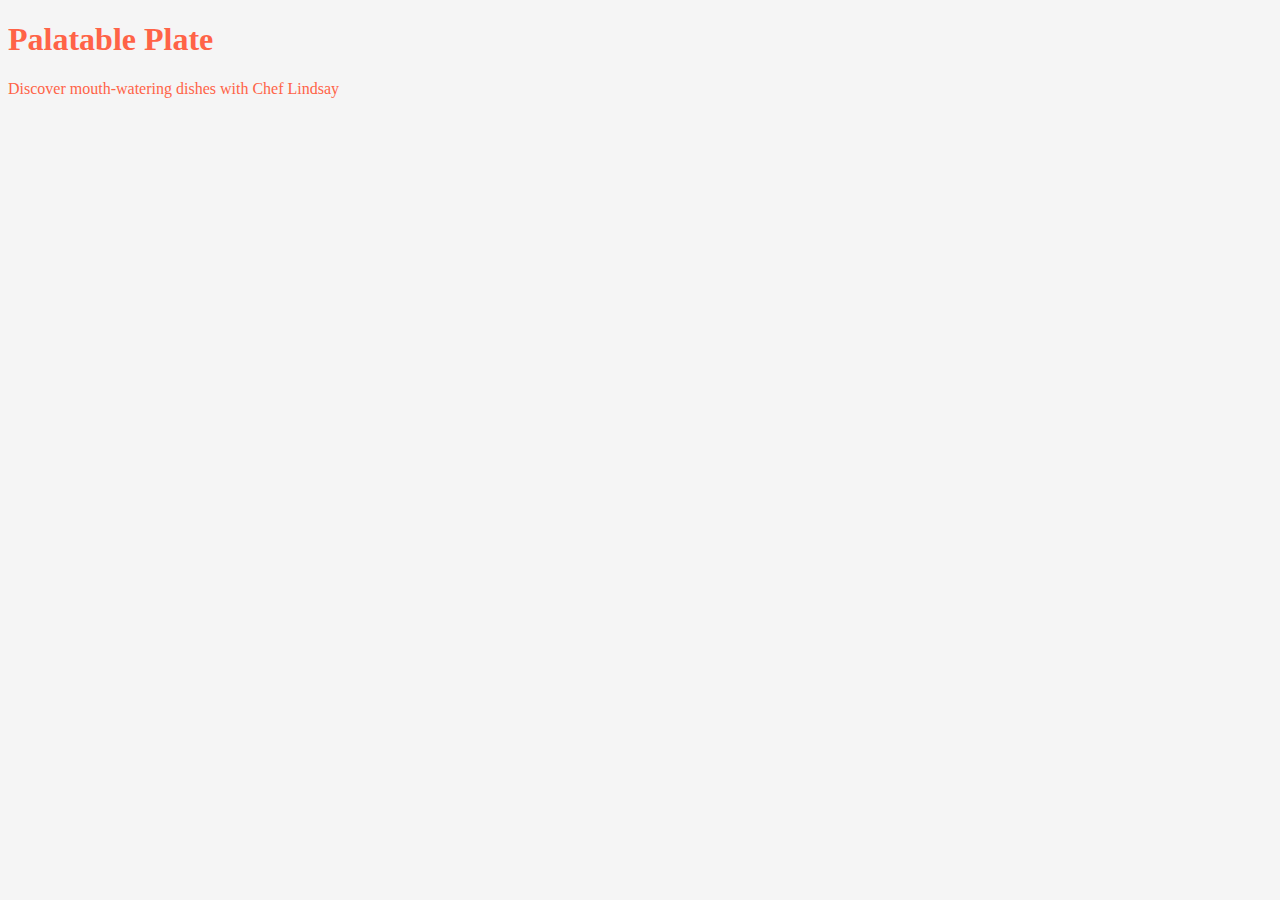
<file: unit_1/index.html>
<!DOCTYPE html>
<html>
<head>
	<title>Palatable Plate</title>
	<link rel="stylesheet" type="text/css" href="css/style.css">
</head>
<body>
	<h1>Palatable Plate</h1>
	<p>Discover mouth-watering dishes with Chef Lindsay</p>
</body>
</html>
</file>
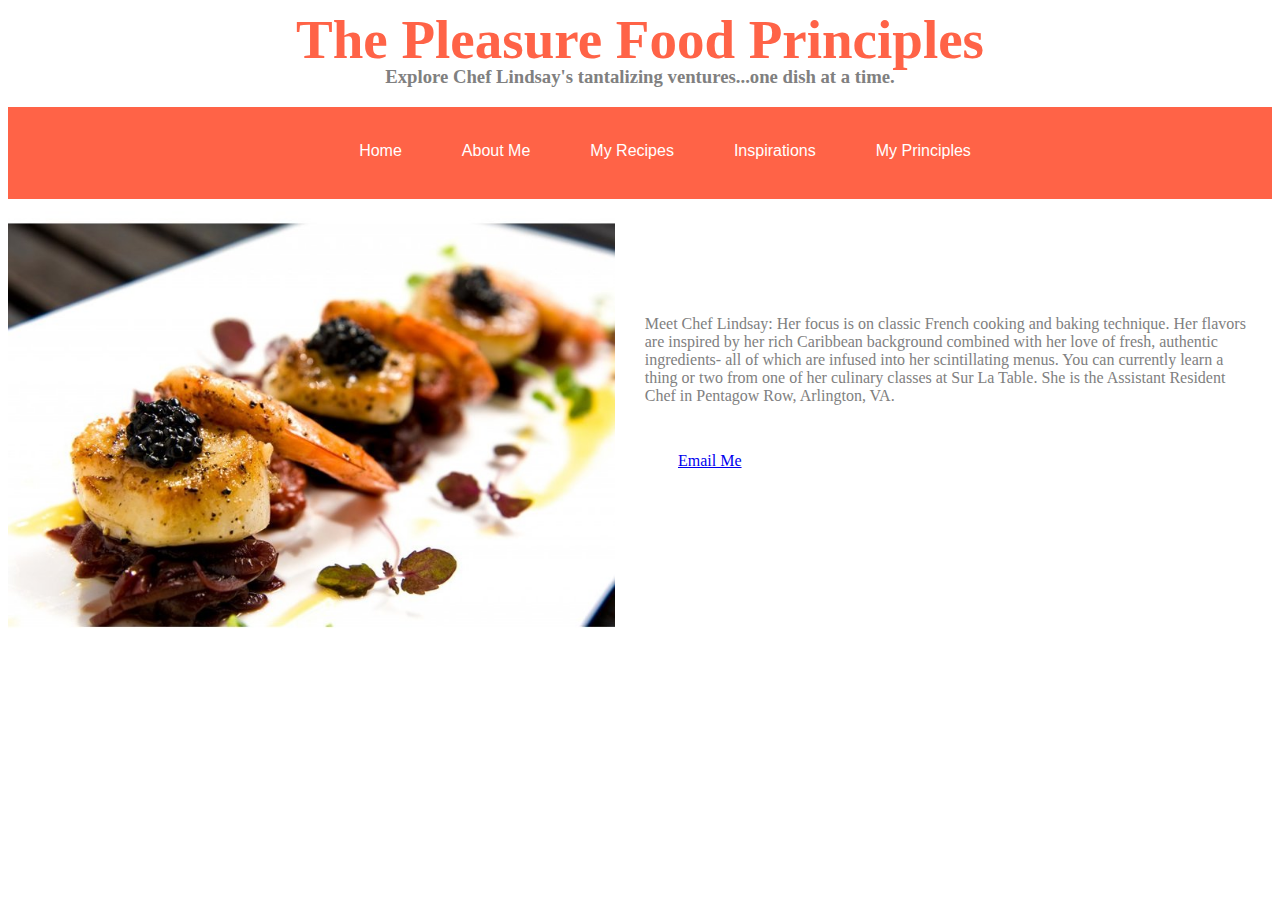
<file: unit_3/index.html>
<!DOCTYPE html>

<html>

<head>

	<link rel="stylesheet" href="css/style.css">
	<link href='https://fonts.googleapis.com/css?family=Fredericka+the+Great|Homemade+Apple' rel='stylesheet' type='text/css'>

	<title>The Pleasure Food Principles</title>
	
<!--<nav>
		<ul>
			<li>Home</li>
			<li>About Me</li>
			<li>My Recipes</li>
			<li>Inspirations</li>
			<li>My Principles</li>
		</ul>
	</nav>
-->

</head>

<body>

	<h1>The Pleasure Food Principles</h1>
	<h3>Explore Chef Lindsay's tantalizing ventures...one dish at a time.</h3>

<div id="nav">
		<ul>
			<li>Home</li>
			<li>About Me</li>
			<li>My Recipes</li>
			<li>Inspirations</li>
			<li>My Principles</li>
		</ul>
	</div>
	
	<img src="images/michelangelos-restaurant_770x575_fillbg_2d3ee00ab3.jpg" alt="Shrimp on a plate" title="shrimp dish"/>

	<p>Meet Chef Lindsay:  Her focus is on classic French cooking and baking technique.  Her flavors are inspired by her rich Caribbean background combined with her love of fresh, authentic ingredients- all of which are infused into her scintillating menus.  You can currently learn a thing or two from one of her culinary classes at Sur La Table.  She is the Assistant Resident Chef in Pentagow Row, Arlington, VA.</p>
<div class="email">
	 <a href="mailto: bahybaj@hotmail.com">Email Me</a>
</div>


</body>
</html>
</file>
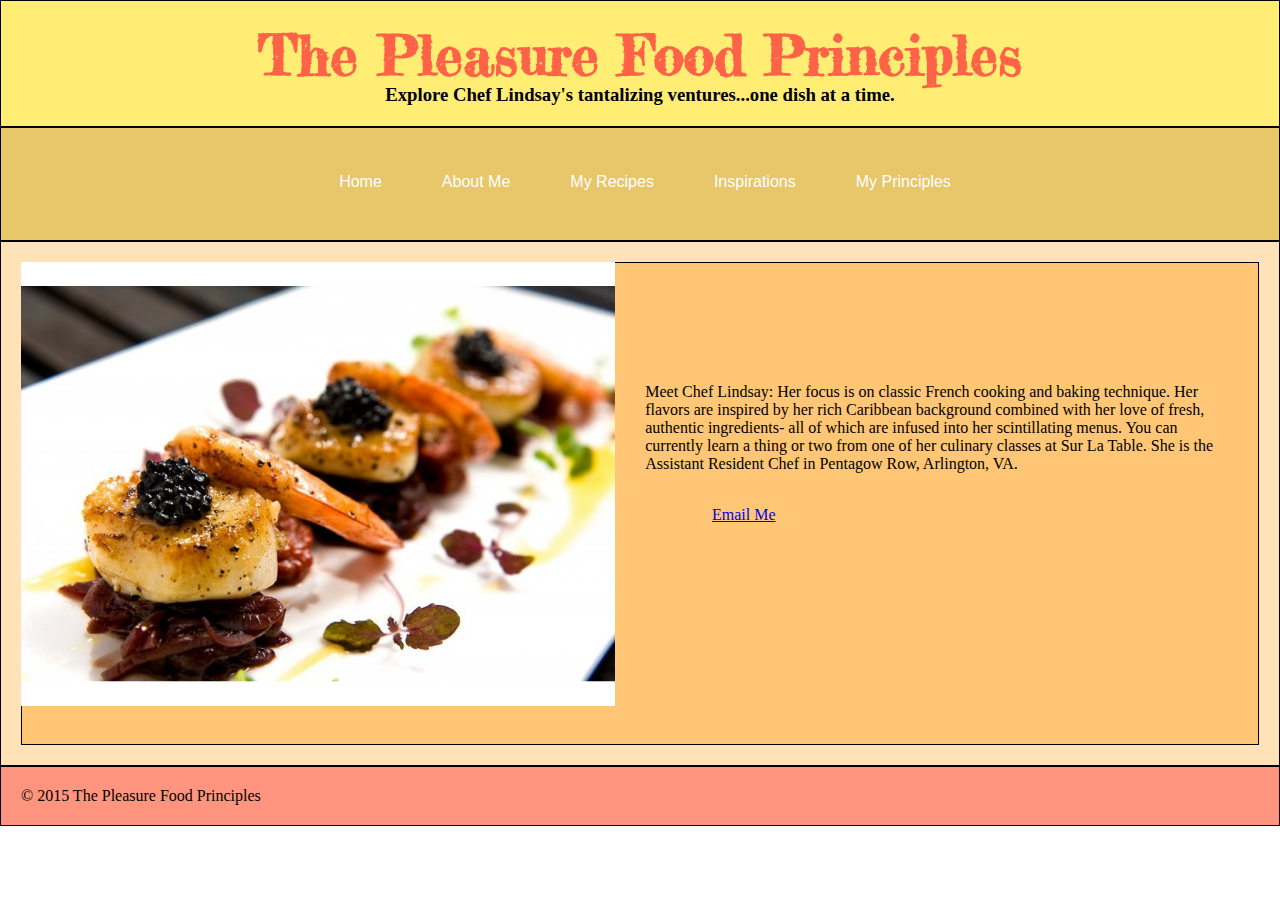
<file: unit_5/index.html>
<!DOCTYPE html>

<html>

<head>

	<link rel="stylesheet" href="css/style.css">
	<link href='https://fonts.googleapis.com/css?family=Fredericka+the+Great|Homemade+Apple' rel='stylesheet' type='text/css'>

	<title>The Pleasure Food Principles</title>
	
<!--<nav>
		<ul>
			<li>Home</li>
			<li>About Me</li>
			<li>My Recipes</li>
			<li>Inspirations</li>
			<li>My Principles</li>
		</ul>
	</nav>
-->

</head>

<body>
	<div class="wrapper">
	<header>
		<h1>The Pleasure Food Principles</h1>
		<h3>Explore Chef Lindsay's tantalizing ventures...one dish at a time.</h3>
	</header>

<div id="nav">
		<ul>
			<li>Home</li>
			<li>About Me</li>
			<li>My Recipes</li>
			<li>Inspirations</li>
			<li>My Principles</li>
		</ul>
	</div>
<section id="one">
	<article class="dishes">
		<img src="images/michelangelos-restaurant_770x575_fillbg_2d3ee00ab3.jpg" alt="Shrimp on a plate" title="shrimp dish"/>
	</article>
	<aside class="bio">
		<p>Meet Chef Lindsay:  Her focus is on classic French cooking and baking technique.  Her flavors are inspired by her rich Caribbean background combined with her love of fresh, authentic ingredients- all of which are infused into her scintillating menus.  You can currently learn a thing or two from one of her culinary classes at Sur La Table.  She is the Assistant Resident Chef in Pentagow Row, Arlington, VA.</p>
		<div class="email">
	 	<a href="mailto: bahybaj@hotmail.com">Email Me</a>
	 </aside>
	</section>
	<footer>&copy 2015 The Pleasure Food Principles</footer>
</div>
</body>

</html>
</file>
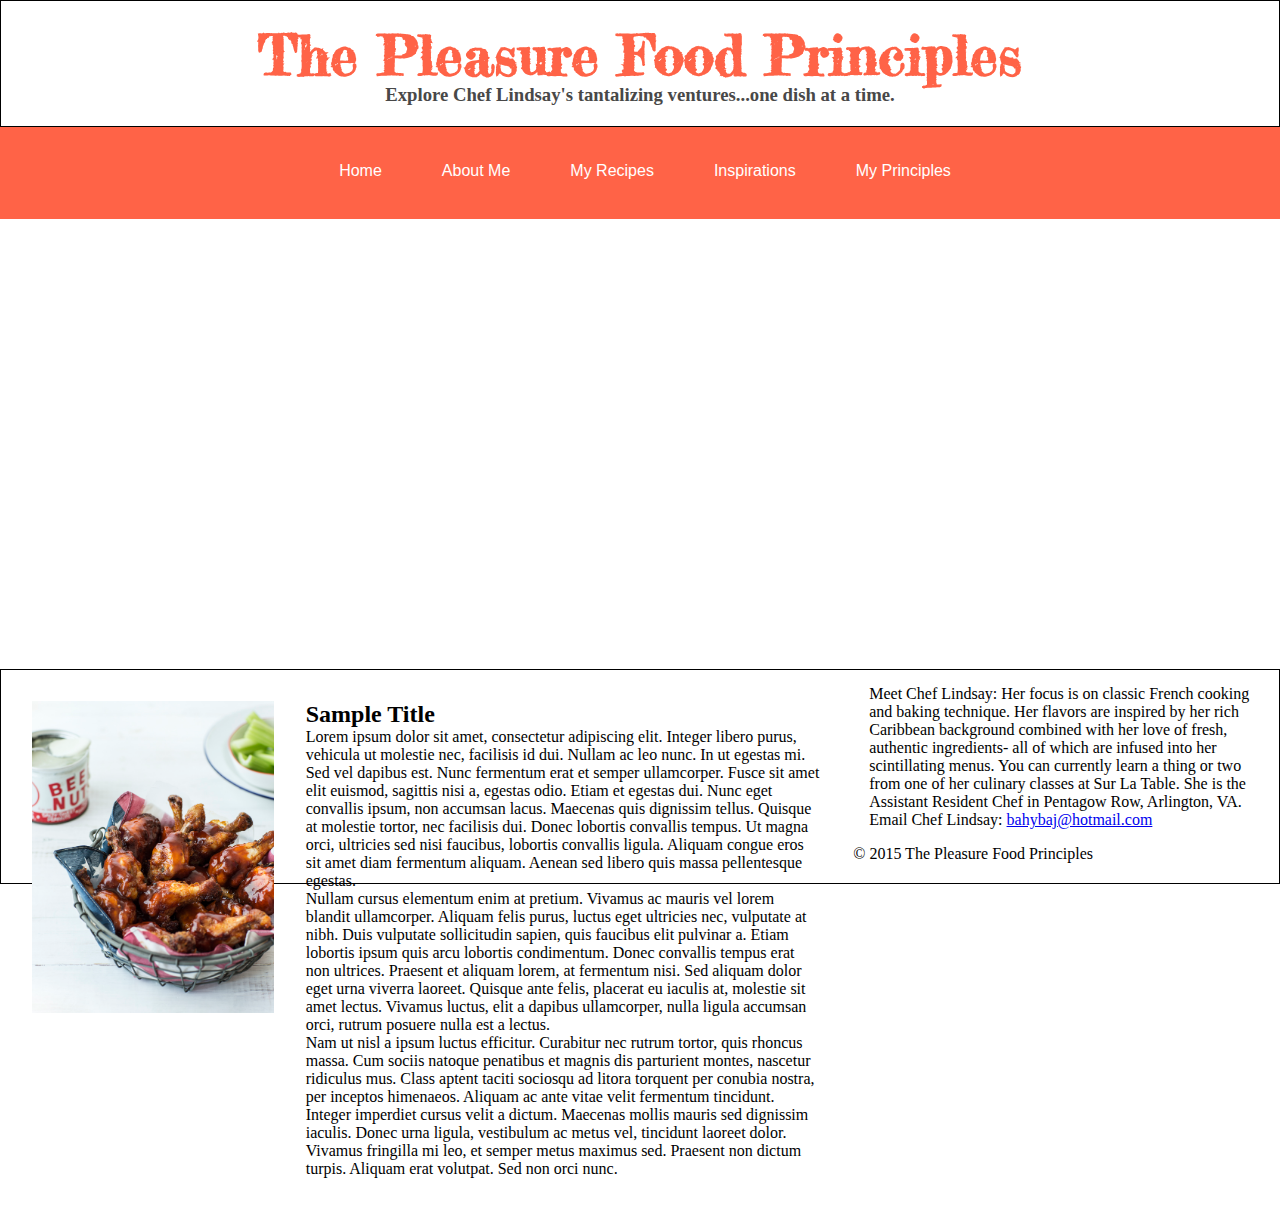
<file: unit_6/index.html>
<!DOCTYPE html>
<html>
<head>

	<link rel="stylesheet" href="css/style.css">
	<link href='https://fonts.googleapis.com/css?family=Fredericka+the+Great|Homemade+Apple' rel='stylesheet' type='text/css'>
	<title>The Pleasure Food Principles</title>
</head>

<body>
	<div class="wrapper">
		<header>
			<h1>The Pleasure Food Principles</h1>
			<h3>Explore Chef Lindsay's tantalizing ventures...one dish at a time.</h3>
		</header>
		<nav>
			<ul>
				<li>Home</li>
				<li>About Me</li>
				<li>My Recipes</li>
				<li>Inspirations</li>
				<li>My Principles</li>
			</ul>
		</nav>
		<section id="one">
		</section>
		<article id="postone" class="clearfix">
			<img src="images/KATIES-BUFFALO-WINGS3.jpg" alt="Buffalo Wings" title="Buffalo Wings" class="posts">
			<div class="blogtext">
				<h2>Sample Title</h2>
				<p>Lorem ipsum dolor sit amet, consectetur adipiscing elit. Integer libero purus, vehicula ut molestie nec, facilisis id dui. Nullam ac leo nunc. In ut egestas mi. Sed vel dapibus est. Nunc fermentum erat et semper ullamcorper. Fusce sit amet elit euismod, sagittis nisi a, egestas odio. Etiam et egestas dui. Nunc eget convallis ipsum, non accumsan lacus. Maecenas quis dignissim tellus. Quisque at molestie tortor, nec facilisis dui. Donec lobortis convallis tempus. Ut magna orci, ultricies sed nisi faucibus, lobortis convallis ligula. Aliquam congue eros sit amet diam fermentum aliquam. Aenean sed libero quis massa pellentesque egestas.</p>
				<p>Nullam cursus elementum enim at pretium. Vivamus ac mauris vel lorem blandit ullamcorper. Aliquam felis purus, luctus eget ultricies nec, vulputate at nibh. Duis vulputate sollicitudin sapien, quis faucibus elit pulvinar a. Etiam lobortis ipsum quis arcu lobortis condimentum. Donec convallis tempus erat non ultrices. Praesent et aliquam lorem, at fermentum nisi. Sed aliquam dolor eget urna viverra laoreet. Quisque ante felis, placerat eu iaculis at, molestie sit amet lectus. Vivamus luctus, elit a dapibus ullamcorper, nulla ligula accumsan orci, rutrum posuere nulla est a lectus.</p>
				<p>Nam ut nisl a ipsum luctus efficitur. Curabitur nec rutrum tortor, quis rhoncus massa. Cum sociis natoque penatibus et magnis dis parturient montes, nascetur ridiculus mus. Class aptent taciti sociosqu ad litora torquent per conubia nostra, per inceptos himenaeos. Aliquam ac ante vitae velit fermentum tincidunt. Integer imperdiet cursus velit a dictum. Maecenas mollis mauris sed dignissim iaculis. Donec urna ligula, vestibulum ac metus vel, tincidunt laoreet dolor. Vivamus fringilla mi leo, et semper metus maximus sed. Praesent non dictum turpis. Aliquam erat volutpat. Sed non orci nunc.</p>
			</div>
		</article>
		<section class="bio">
			<p>Meet Chef Lindsay:  Her focus is on classic French cooking and baking technique.  Her flavors are inspired by her rich Caribbean background combined with her love of fresh, authentic ingredients- all of which are infused into her scintillating menus.  You can currently learn a thing or two from one of her culinary classes at Sur La Table.  She is the Assistant Resident Chef in Pentagow Row, Arlington, VA.</p>
		 	<p>Email Chef Lindsay: <a href="mailto:bahybaj@hotmail.com">bahybaj@hotmail.com</a></p>
		</section>
		<footer>
			<p>&copy 2015 The Pleasure Food Principles</p>
		</footer>
	</div>
</body>
</html>
</file>
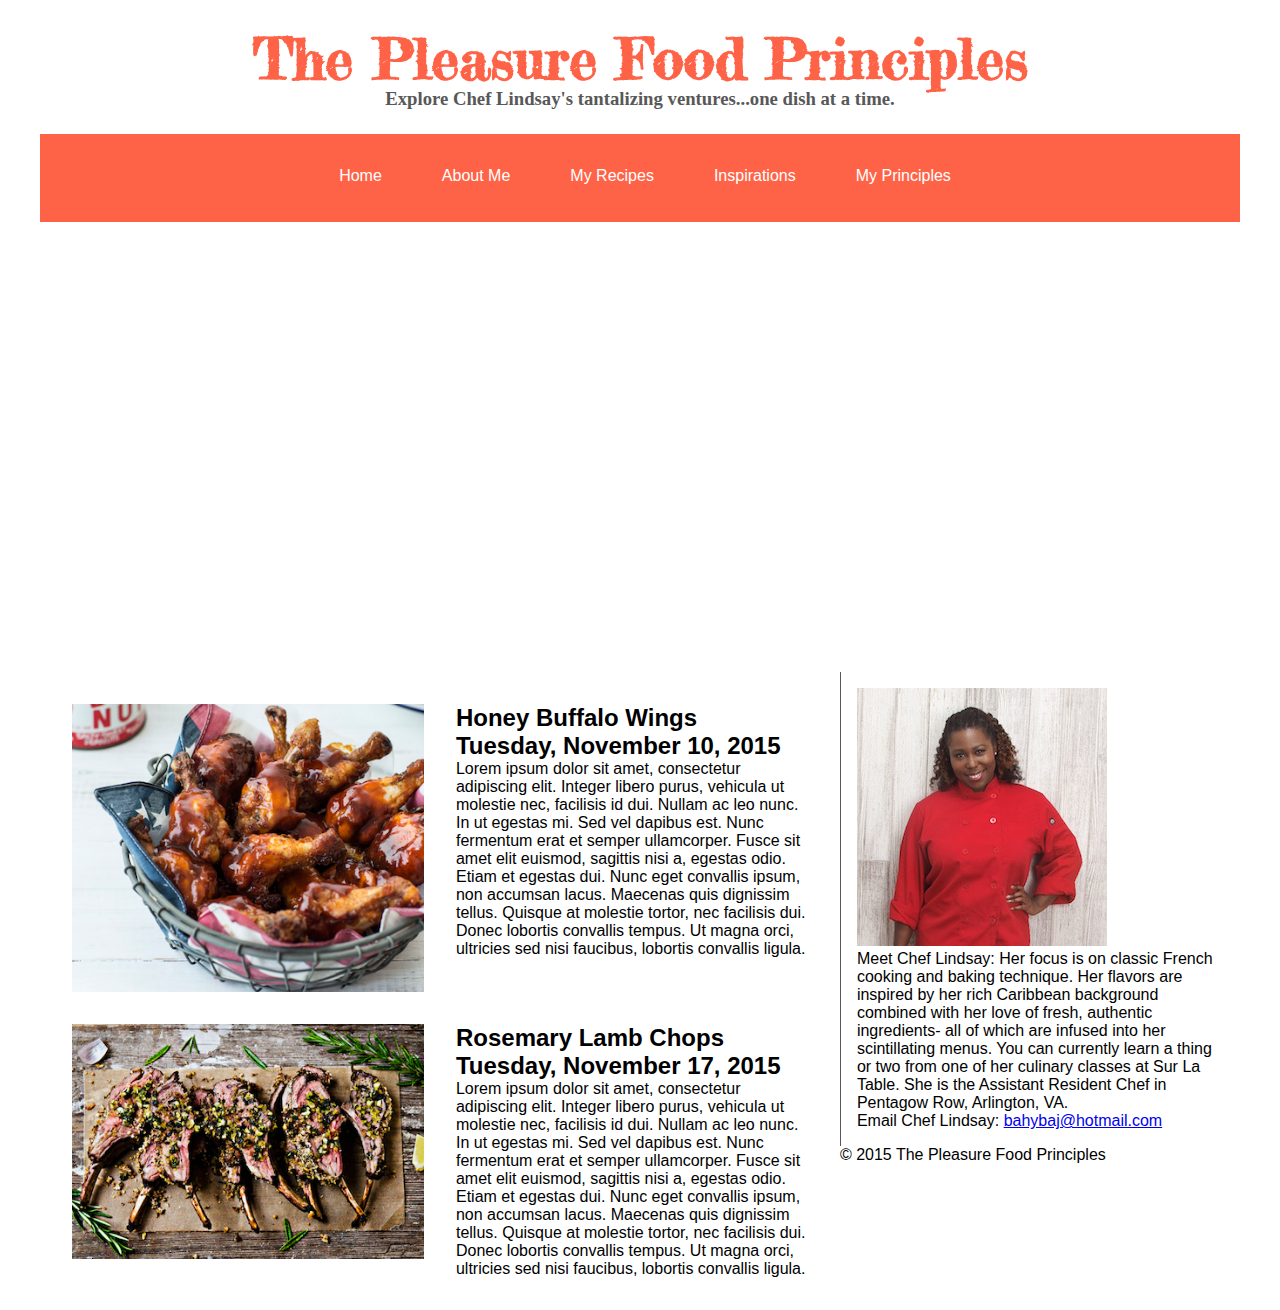
<file: unit_7/index.html>
<!DOCTYPE html>
<html>
<head>
	<link rel="stylesheet" href="css/style.css">
	<link href='https://fonts.googleapis.com/css?family=Fredericka+the+Great|Homemade+Apple' rel='stylesheet' type='text/css'>
	<title>The Pleasure Food Principles</title>
</head>

<body>
	<div class="wrapper">
		<header>
			<h1>The Pleasure Food Principles</h1>
			<h3>Explore Chef Lindsay's tantalizing ventures...one dish at a time.</h3>
		</header>
		<nav>
			<ul>
				<li>Home</li>
				<li>About Me</li>
				<li>My Recipes</li>
				<li>Inspirations</li>
				<li>My Principles</li>
			</ul>
		</nav>
		<section id="one">
		</section>
		<section id="blog">
			<article id="postone" class="clearfix">
				<img src="images/KATIES-BUFFALO-WINGS3.jpg" alt="Buffalo Wings" title="Buffalo Wings" class="posts">
				<div class="blogtext">
					<h2>Honey Buffalo Wings</h2>
					<h2>Tuesday, November 10, 2015</h2>
					<p>Lorem ipsum dolor sit amet, consectetur adipiscing elit. Integer libero purus, vehicula ut molestie nec, facilisis id dui. Nullam ac leo nunc. In ut egestas mi. Sed vel dapibus est. Nunc fermentum erat et semper ullamcorper. Fusce sit amet elit euismod, sagittis nisi a, egestas odio. Etiam et egestas dui. Nunc eget convallis ipsum, non accumsan lacus. Maecenas quis dignissim tellus. Quisque at molestie tortor, nec facilisis dui. Donec lobortis convallis tempus. Ut magna orci, ultricies sed nisi faucibus, lobortis convallis ligula.</p>
				</div>
				<div class="blogtext">
			</article>
			<article id="postone" class="clearfix">
				<img src="images/rosemary_lamb_popsicles_02.jpg" alt="Rosemary Lamb Chops" title="Rosemary Lamb Chops" class="posts">
				<div class="blogtext">
					<h2>Rosemary Lamb Chops</h2>
					<h2>Tuesday, November 17, 2015</h2>
					<p>Lorem ipsum dolor sit amet, consectetur adipiscing elit. Integer libero purus, vehicula ut molestie nec, facilisis id dui. Nullam ac leo nunc. In ut egestas mi. Sed vel dapibus est. Nunc fermentum erat et semper ullamcorper. Fusce sit amet elit euismod, sagittis nisi a, egestas odio. Etiam et egestas dui. Nunc eget convallis ipsum, non accumsan lacus. Maecenas quis dignissim tellus. Quisque at molestie tortor, nec facilisis dui. Donec lobortis convallis tempus. Ut magna orci, ultricies sed nisi faucibus, lobortis convallis ligula.</p>
				</div>
			</article>
		</section>
		<section class="bio">
			<img src="images/img_0014_00.jpg" alt="Lindsay's Chef Pic" title="Lindsay's Chef Pic">
			<p>Meet Chef Lindsay:  Her focus is on classic French cooking and baking technique.  Her flavors are inspired by her rich Caribbean background combined with her love of fresh, authentic ingredients- all of which are infused into her scintillating menus.  You can currently learn a thing or two from one of her culinary classes at Sur La Table.  She is the Assistant Resident Chef in Pentagow Row, Arlington, VA.</p>
		 	<p>Email Chef Lindsay: <a href="mailto:bahybaj@hotmail.com">bahybaj@hotmail.com</a></p>
		</section>
		<footer>
			<p>&copy 2015 The Pleasure Food Principles</p>
		</footer>
	</div>
</body>
</html>
</file>
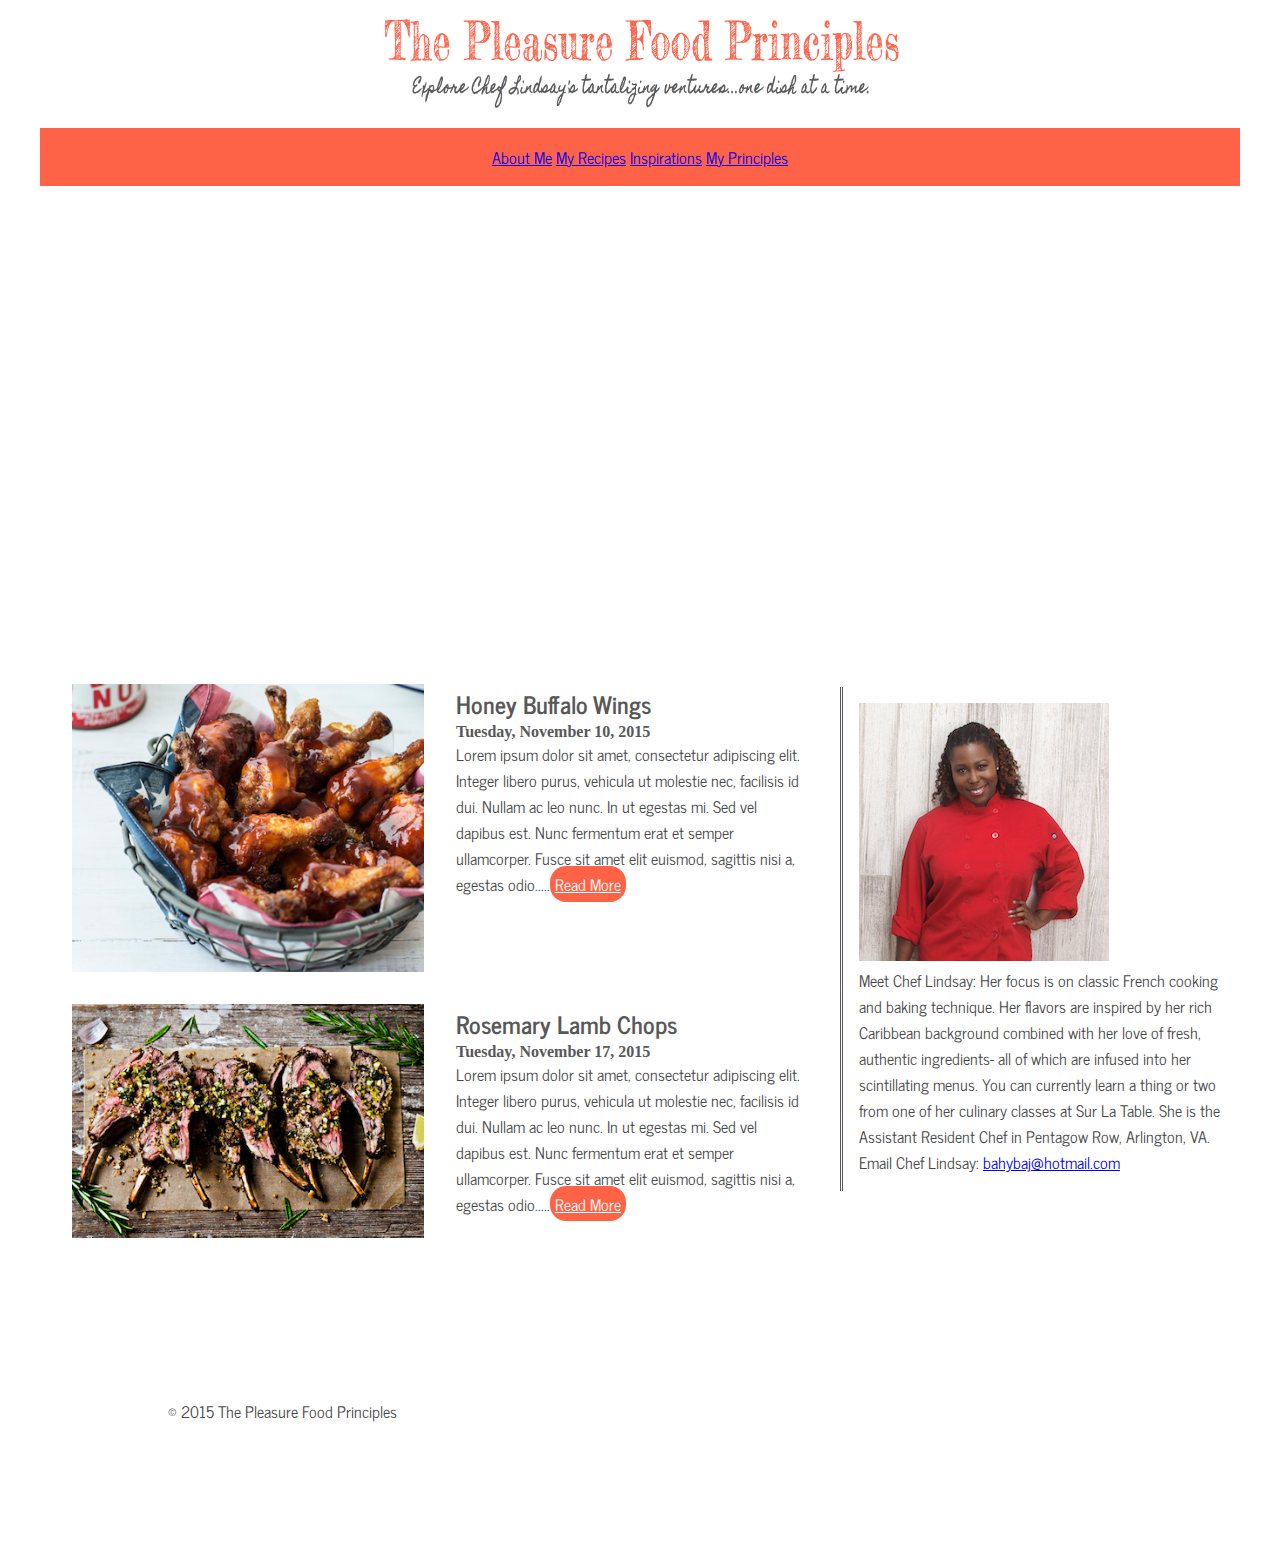
<file: unit_8/index.html>
<!DOCTYPE html>
<html>
<head>
	<meta name="viewport" content="width=device-width, initial-scale=1">
	<link rel="stylesheet" href="css/style.css">
	<!-- <link href='https://fonts.googleapis.com/css?family=Fredericka+the+Great|Homemade+Apple' rel='stylesheet' type='text/css'> -->
	<link href='https://fonts.googleapis.com/css?family=Old+Standard+TT:700,400|News+Cycle' rel='stylesheet' type='text/css'>
	<!--[if IE]><script src="http://html5shiv.googlecode.com/svn/trunk/html5.js"></script><![endif]-->

	<title>The Pleasure Food Principles</title>
</head>	

<body>
	<div class="wrapper">
		<header>
			<!-- <h1>The Pleasure Food Principles</h1>
			<h3>Explore Chef Lindsay's tantalizing ventures...one dish at a time.</h3> -->
			<img src="images/ThePleasureFoodPrincipleslogo.png" alt= "logo"/>
			<nav id="menu">
				<a href="#">About Me</a>
				<a href="myrecipes.html">My Recipes</a>
				<a href="#">Inspirations</a>
				<a href="#">My Principles</a>
			</nav>
		</header>
		<section id="one">
		</section>
		<section id="blog">
			<article id="postone" class="clearfix">
				<img src="images/KATIES-BUFFALO-WINGS3.jpg" alt="Buffalo Wings" title="Buffalo Wings" class="posts">
				<div class="blogtext">
					<h2>Honey Buffalo Wings</h2>
					<h4>Tuesday, November 10, 2015</h4>
					<p>Lorem ipsum dolor sit amet, consectetur adipiscing elit. Integer libero purus, vehicula ut molestie nec, facilisis id dui. Nullam ac leo nunc. In ut egestas mi. Sed vel dapibus est. Nunc fermentum erat et semper ullamcorper. Fusce sit amet elit euismod, sagittis nisi a, egestas odio.....<a class="read-more-btn" href="#">Read More</a></p>
				</div>
			</article>
			<article id="postone" class="clearfix">
				<img src="images/rosemary_lamb_popsicles_02.jpg" alt="Rosemary Lamb Chops" title="Rosemary Lamb Chops" class="posts">
				<div class="blogtext">
					<h2>Rosemary Lamb Chops</h2>
					<h4>Tuesday, November 17, 2015</h4>
					<p>Lorem ipsum dolor sit amet, consectetur adipiscing elit. Integer libero purus, vehicula ut molestie nec, facilisis id dui. Nullam ac leo nunc. In ut egestas mi. Sed vel dapibus est. Nunc fermentum erat et semper ullamcorper. Fusce sit amet elit euismod, sagittis nisi a, egestas odio.....<a class="read-more-btn" href="#">Read More</a></p>
				</div>
			</article>
		</section>
		<section class="bio">
			<img src="images/img_0014_00.jpg" alt="Lindsay's Chef Pic" title="Lindsay's Chef Pic">
			<p>Meet Chef Lindsay:  Her focus is on classic French cooking and baking technique.  Her flavors are inspired by her rich Caribbean background combined with her love of fresh, authentic ingredients- all of which are infused into her scintillating menus.  You can currently learn a thing or two from one of her culinary classes at Sur La Table.  She is the Assistant Resident Chef in Pentagow Row, Arlington, VA.</p>
		 	<p>Email Chef Lindsay: <a href="mailto:bahybaj@hotmail.com">bahybaj@hotmail.com</a></p>
		</section>
		<footer>
			<p>&copy; 2015 The Pleasure Food Principles</p>
		</footer>
	</div>
</body>
</html>
</file>
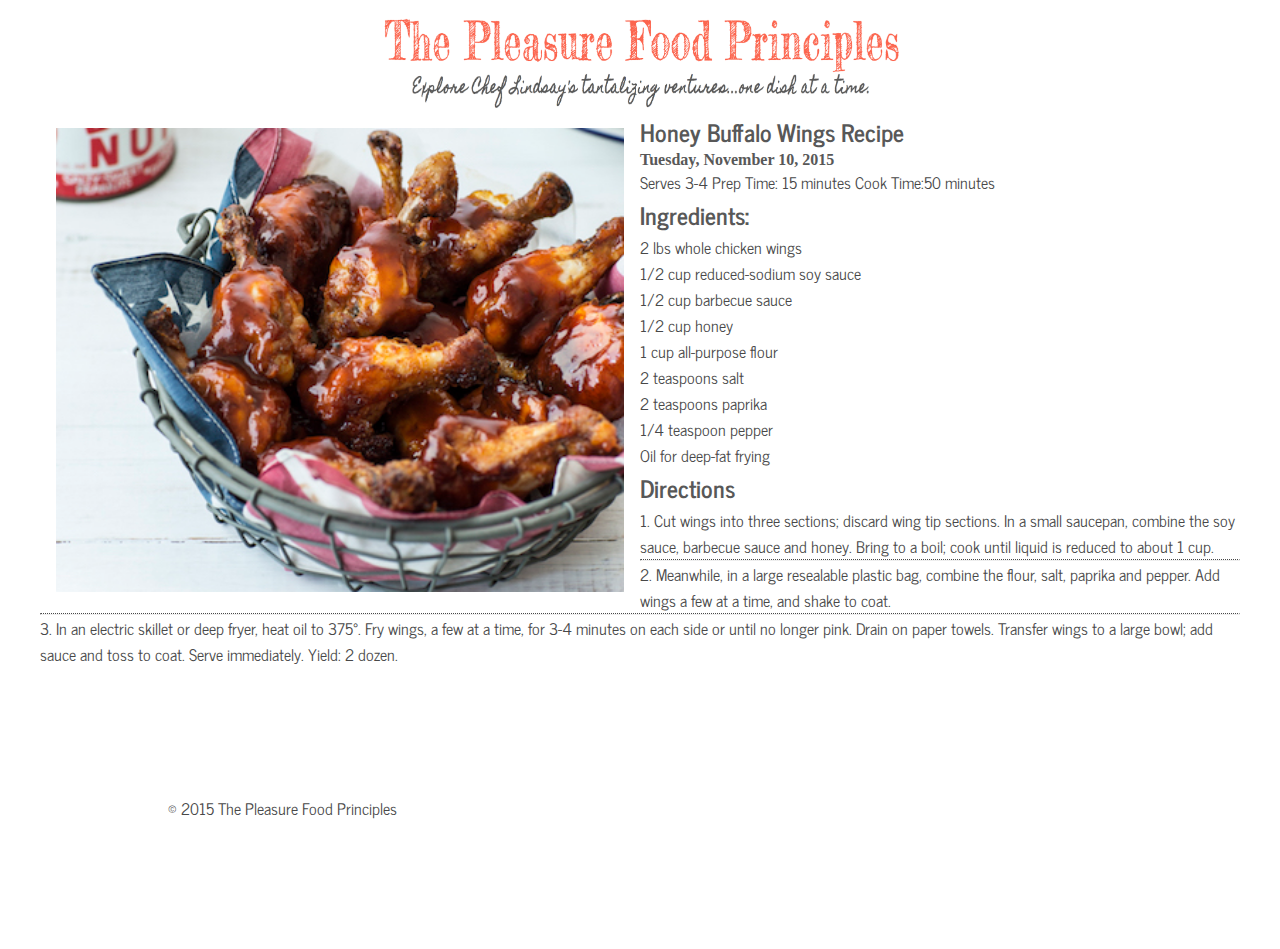
<file: unit_8/myrecipes.html>
<!DOCTYPE html>
<html>
<head>
	<meta name="viewport" content="width=device-width, initial-scale=1">
	<link rel="stylesheet" href="css/style.css">
	<!-- <link href='https://fonts.googleapis.com/css?family=Fredericka+the+Great|Homemade+Apple' rel='stylesheet' type='text/css'> -->
	<link href='https://fonts.googleapis.com/css?family=Old+Standard+TT:700,400|News+Cycle' rel='stylesheet' type='text/css'>
	<!--[if IE]><script src="http://html5shiv.googlecode.com/svn/trunk/html5.js"></script><![endif]-->

	<title>The Pleasure Food Principles</title>
</head>	

<body>
	<div class="wrapper">
		<header>
			<!-- <h1>The Pleasure Food Principles</h1>
			<h3>Explore Chef Lindsay's tantalizing ventures...one dish at a time.</h3> -->
			<div id="header">
		<img src="images/ThePleasureFoodPrincipleslogo.png" alt= "logo"/>
	</div>
		</header>

		<article id="postone" class="clearfix">
				<img src="images/KATIES-BUFFALO-WINGS3.jpg" alt="Buffalo Wings" title="Buffalo Wings" class="posts">
		<h2>Honey Buffalo Wings Recipe</h2>
		<h4>Tuesday, November 10, 2015</h4>
		<p>Serves 3-4 Prep Time: 15 minutes Cook Time:50 minutes</p>
		<h2>Ingredients:</h2>
		<p>2 lbs whole chicken wings</p>
		<p>1/2 cup reduced-sodium soy sauce</p>
		<p>1/2 cup barbecue sauce</p>
		<p>1/2 cup honey</p>
		<p>1 cup all-purpose flour</p>
		<p>2 teaspoons salt</p>
		<p>2 teaspoons paprika</p>
		<p>1/4 teaspoon pepper</p>
		<p>Oil for deep-fat frying</p>

		<h2>Directions</h2>
		<p>1. Cut wings into three sections; discard wing tip sections. In a small saucepan, combine the soy sauce, barbecue sauce and honey. Bring to a boil; cook until liquid is reduced to about 1 cup.</p><hr>
		<p>2. Meanwhile, in a large resealable plastic bag, combine the flour, salt, paprika and pepper. Add wings a few at a time, and shake to coat.</p><hr>
		<p>3. In an electric skillet or deep fryer, heat oil to 375°. Fry wings, a few at a time, for 3-4 minutes on each side or until no longer pink. Drain on paper towels. Transfer wings to a large bowl; add sauce and toss to coat. Serve immediately. Yield: 2 dozen.</p>

<footer>
			<p>&copy 2015 The Pleasure Food Principles</p>
		</footer>
</body>
</html>
</file>
<file: unit_1/css/style.css>
body {
	background-color: #F5F5F5;
	color: #FF6347;
	font-size:16px;
}
</file>
<file: unit_3/css/style.css>
h1 { 
	color: #FF6347;
	font-family: "New York", serif;
	font-size: 55px;
	text-align: center;
	margin: 0;
}
h3 {
	text-align: center;
	margin-top: -5px;
}
body {
	background-color: #FFFFFF; 
	color: #808080;
}
img { 
	height: auto;
	width: 48%;
	max-width: 650px;
	max-height: 500px;
	float: left;
}
ul {
	display: inline-block;
	margin: 0 auto;
	text-align: center;
}
li {
	display: inline-block;
	list-style-type: none;
	float: left;
	padding: 25px;
	text-align: center;
	font-size: 16px;
	margin-left: 10px;
	font-family: Verdana, sans-serif;
}
#nav {
	display: block;
	padding: 10px;
	color: white;
	background-color: #FF6347;
	font-size: 16px;
	font-family: Tahoma, sans-serif;
	text-align: center;
	list-style-type: none;
	margin: 0 auto;
}
p {
	float: left;
	display: inline-block;
	width: 48%;
	position: relative;
	top: 100px;
	text-align: left;
	left: 30px;
}
.email {
	clear: both;
	position: relative;
	left: 670px;
	bottom: 200px;
}
</file>
<file: unit_5/css/style.css>
* { margin:0; padding:0; box-sizing:border-box; }
header {
	background-color: #FFED74;
	border: 1px black solid;
	padding: 20px;
}
h1 { 
	color: #FF6347;
	font-family: "Fredericka the Great", serif;
	font-size: 55px;
	text-align: center;
	margin: 0;
}
h3 {
	font-family: "Homemade Apple", cursive;
	text-align: center;
	margin-top: -5px;
}
/*body {
	background-color: #FFFFFF; 
	color: #808080;*/
}
.class {
	background-color: #E89C6C;
	border: 1px black solid;
	padding: 20px;
}
img { 
	height: auto;
	width: 48%;
	max-width: 650px;
	max-height: 500px;
	float: left;
}

ul {
	display: inline-block;
	margin: 0 auto;
	text-align: center;
}
li {
	display: inline-block;
	list-style-type: none;
	float: left;
	padding: 25px;
	text-align: center;
	font-size: 16px;
	margin-left: 10px;
	font-family: Verdana, sans-serif;
}
#nav {
	display: block;
	padding: 10px;
	color: white;
	background-color: #FF6347;
	font-size: 16px;
	font-family: Tahoma, sans-serif;
	text-align: center;
	list-style-type: none;
	margin: 0 auto;
	background-color: #E8C66A;
	border: 1px black solid;
	padding: 20px;
}
.bio {
	background-color: #FFC675;
	border: 1px black solid;
	padding: 20px;
}
p {
	float: left;
	display: inline-block;
	width: 48%;
	position: relative;
	top: 100px;
	text-align: left;
	left: 30px;
}
.email {
	clear: both;
	position: relative;
	left: 670px;
	bottom: 200px;
}
footer {
	background-color: #FF957E;
	border: 1px black solid;
	padding: 20px;
}
section {
	background-color: #FFE2B8;
	border: 1px black solid;
	padding: 20px;
}
</file>
<file: unit_6/css/style.css>
* { margin:0; padding:0; box-sizing:border-box; }
header {
	border: 1px black solid;
	padding: 20px;
}
nav {
	display: block;
	padding: 10px;
	color: white;
	background-color: #FF6347;
	font-size: 16px;
	font-family: Tahoma, sans-serif;
	text-align: center;
	list-style-type: none;
	margin: 0 auto;
	padding: 10px;
}
article {
	float:left;
	padding:1em;
	width:66.66%;
}
footer {
	border: 1px black solid;
	padding: 20px;
}
h1 { 
	color: #FF6347;
	font-family: "Fredericka the Great", serif;
	font-size: 55px;
	text-align: center;
	margin: 0;
}
h3 {
	color: #484848;
	font-family: "Homemade Apple", cursive;
	text-align: center;
	margin-top: -5px;

}
ul {
	display: inline-block;
	margin: 0 auto;
	text-align: center;
}
li {
	list-style-type: none;
	float: left;
	padding: 25px;
	text-align: center;
	font-size: 16px;
	margin-left: 10px;
	font-family: Verdana, sans-serif;
}
p {
	text-align: left;
}
.clearfix:after {
	visibility: hidden;
	display: block;
	font-size: 0;
	content: " ";
	clear: both;
	height: 0;
}
#one { 
	background:url();
	background-size:cover;
	background-repeat:no-repeat;
	background-attachment:center;
	height: 50vh;
}


#two_column {
	background-color: #FFB7CF;
	border: 1px black solid;
	padding: 20px;
}
#left {
	background-color: #E582A2;
	border: 1px black solid;
	padding: 20px;
	float: left;
	width: 30%;
}
#right {
	background-color: #E55B88;
	border: 1px black solid;
	padding: 20px;
	float: right;
	width: 62%;
}
.posts {
	float: left;
	padding:1em;
	width: 33.33%;
}
.bio {
	float:left;
	padding: 1em;
	width:33.33%;
}
.blogtext {
	float:left;
	padding:1em;
	width:66.66%;
}
</file>
<file: unit_7/css/style.css>
* { margin:0; padding:0; box-sizing:border-box; }
body {
	font-family:tahoma, verdana, sans-serif;
	font-size:16px;
}
header {
	padding: 1.5em;
}
nav {
	display: block;
	padding: .5em;
	color: white;
	background-color: #FF6347;
	text-align: center;
	list-style-type: none;
	margin: 0 auto;
}
section#blog {
	float:left;
	padding:1em;
	width:66.66%;
}
h1 { 
	color: #FF6347;
	font-family: "Fredericka the Great", serif;
	font-size: 3.5em;
	text-align: center;
	margin: 0;
}
h3 {
	color: #585858;
	font-family: "Homemade Apple", cursive;
	text-align: center;
	margin-top: -.25em;
}
ul {
	display: inline-block;
	margin: 0 auto;
	text-align: center;
}
li {
	list-style-type: none;
	float: left;
	padding: 25px;
	text-align: center;
	margin-left: 10px;
}
p {
	text-align: left;
}
.clearfix:after {
	visibility: hidden;
	display: block;
	font-size: 0;
	content: " ";
	clear: both;
	height: 0;
}
#one { 
	background: url("http://cdn.insing.com/business/b2/34/12/00/michelangelos-restaurant_770x575_fillbg_2d3ee00ab3.jpg");
	background-size: cover;
	background-repeat: no-repeat;
	background-position: center;
	height: 50vh;
}
.wrapper {
	max-width:75em;
	margin:auto;
}
.posts {
	float: left;
	padding:1em;
	width: 50%;
}
/*#postone {
	width: 900px;
	margin: 10px 0;
}*/
.bio {
	float:left;
	padding: 1em;
	width:33.33%;
	border-left: thin solid #585858;
}
.blogtext {
	float:left;
	padding:1em;
	width:50%;
}
</file>
<file: unit_8/css/style.css>
* { margin:0; padding:0; box-sizing:border-box; }
body {
	font-family: "News Cycle", arial, sans-serif;
	font-size:16px;
	color: #484848;
}
/*header {
	padding: 1.5em;
}*/
header img {
	display: block;
	width: 550px;
	margin: auto;
	height: auto;
}
#menu {
	width: 100%;
	display: block;
	padding: 1em;
	color: white;
	background-color: #FF6347;
	text-align: center;
	list-style-type: none;
	margin: 1em auto;
}
li {
	display: inline-block;
	list-style-type: none;
	/*float: left;*/
	padding: 0 .5em;
	text-align: center;
	/*margin-left: 2px;*/
}
#menu li:hover {
	background-color: white;
	color: #FF6347;
	width: auto;
	height: 100%;
}
section#blog {
	float:left;
	padding:1em;
	width:66.66%;
}
/*h1 { 
	color: #FF6347;
	font-family: "Fredericka the Great", serif;
	font-size: 3.5em;
	text-align: center;
	margin: 0;
}
h3 {
	color: #585858;
	font-family: "Homemade Apple", cursive;
	text-align: center;
	margin-top: -.25em;
}
*/
h2 {
	color: #585858;
	font-family: "News Cycle", sans-serif;
}
h4 {
	color: #585858;
	font-family: "Old Standard TT", serif;
}
.read-more-btn{
	background: #FF6347;
	border-radius: 1em;
	color: white;
	padding: .3em;
}
hr {
	border-top: 1px dotted #484848;
}
label{
	display:none;
	padding:20px 0 20px 20px;
}
#input{
	display:none;
}
/*div {
	width:20px;
	border:none;
	height:3px
	background-color: white;
	margin:0 0 1px;
	padding:0;
	display:block;
}*/
p {
	text-align: left;
}
footer {
	clear: both;
	float: left;
	padding: 8em;
}
.clearfix:after {
	visibility: hidden;
	display: block;
	font-size: 0;
	content: " ";
	clear: both;
	height: 0;
}
#one { 
	background: url("http://cdn.insing.com/business/b2/34/12/00/michelangelos-restaurant_770x575_fillbg_2d3ee00ab3.jpg");
	background-size: cover;
	background-repeat: no-repeat;
	background-position: center;
	height: 50vh;
}
.wrapper {
	max-width:75em;
	margin:auto;
}
.posts {
	float: left;
	padding:1em;
	width: 50%;
}
/*#postone {
	width: 900px;
	margin: 10px 0;
}*/
.bio {
	margin-top: 2.2em;
	float:left;
	padding: 1em;
	width:33.33%;
	border-left: double #585858;
}
.blogtext {
	float:left;
	padding:1em;
	width:50%;
}
@media screen and (max-width:1104px) {
	.wrapper{
		width: 85%;
	}

	.blogtext{
		float: none;
		display: block;
		width: 100%
	}
	
	.posts{
		float: none;
		display: block;
		width: 100%;

	}
	
}
@media screen and (max-width:849px) {
	nav {
		display:block;
	}	
	
	#input{
	display:none;
}
	
	label{
		display:block;
	}

	#menu{
		display:none;
	}

	#input:checked + #menu{
		display:block;
	}


}
</file>
